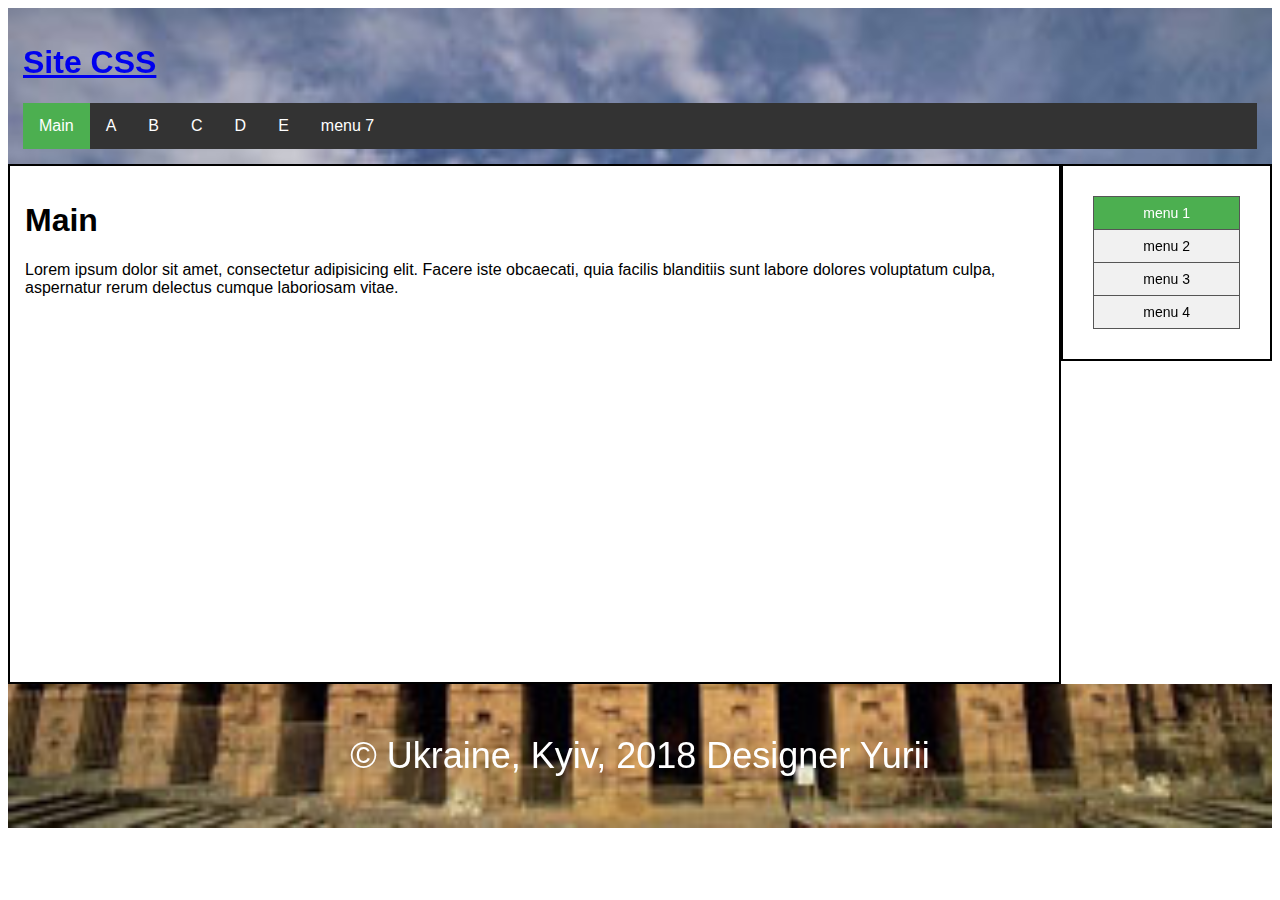
<file: index.html>
<!DOCTYPE html>
<html lang="en">
<head>
	<meta charset="UTF-8">
	<meta name = "description" content="описание о чем веб страничка до 256 символов">
	<meta name = "keywords" content="web,design,html5,sites,coding">
	<meta name="viewport" content="width=device-width, user-scalable=no, initial-scale=1.0, maximum-scale=1.0, minimum-scale=1.0">
	<link rel="stylesheet" href="css/style.css">
	<link rel="stylesheet" href="css/gmenu.css">
	<link rel="stylesheet" href="css/vmenu.css">
	<title>Main</title>
</head>
<body>
<!-- 	(header>h1+nav>ul.g_menu>li*4>a{menu $})+(section.row>(article.col-6.col-m-9*2>h1+p(lipsum25))+article.col-3.col-m-12>aside.aside>nav>ul.v_menu>li*4>a{menu $})+(footer) -->
<header>
			<h1><a href="index.html">Site CSS</a></h1>
			<nav>
				<ul class="g_menu">
					<li><a class="active" href="index.html">Main</a></li>
					<li><a href="a/a.html">A</a></li>
					<li><a href="b/b.html">B</a></li>
					<li><a href="c/c.html">C</a></li>
					<li><a href="d/d.html">D</a></li>
					<li><a href="e/e.html">E</a></li>
					<li><a href="">menu 7</a></li>
				</ul>
			</nav>
		</header>
		<section class="row">
			<article class="col-10 col-m-10">
				<h1>Main</h1>
				<p>Lorem ipsum dolor sit amet, consectetur adipisicing elit. Facere iste obcaecati, quia facilis blanditiis sunt labore dolores voluptatum culpa, aspernatur rerum delectus cumque laboriosam vitae.</p>
				<iframe class="video" src="https://www.youtube.com/embed/56t6aDaHIKU" frameborder="0" allow="autoplay; encrypted-media" allowfullscreen></iframe>
			</article>
			
			<article class="col-2 col-m-2">
				<aside class="aside">
					<nav>
						<ul class="v_menu">
							<li><a class="active" href="">menu 1</a></li>
							<li><a href="">menu 2</a></li>
							<li><a href="">menu 3</a></li>
							<li><a href="">menu 4</a></li>
						</ul>
					</nav>
				</aside>
			</article>
		</section>

		<footer> <p>&copy; Ukraine, Kyiv, 2018 Designer Yurii</p> 
		</footer>		
</body>
</html>
</file>
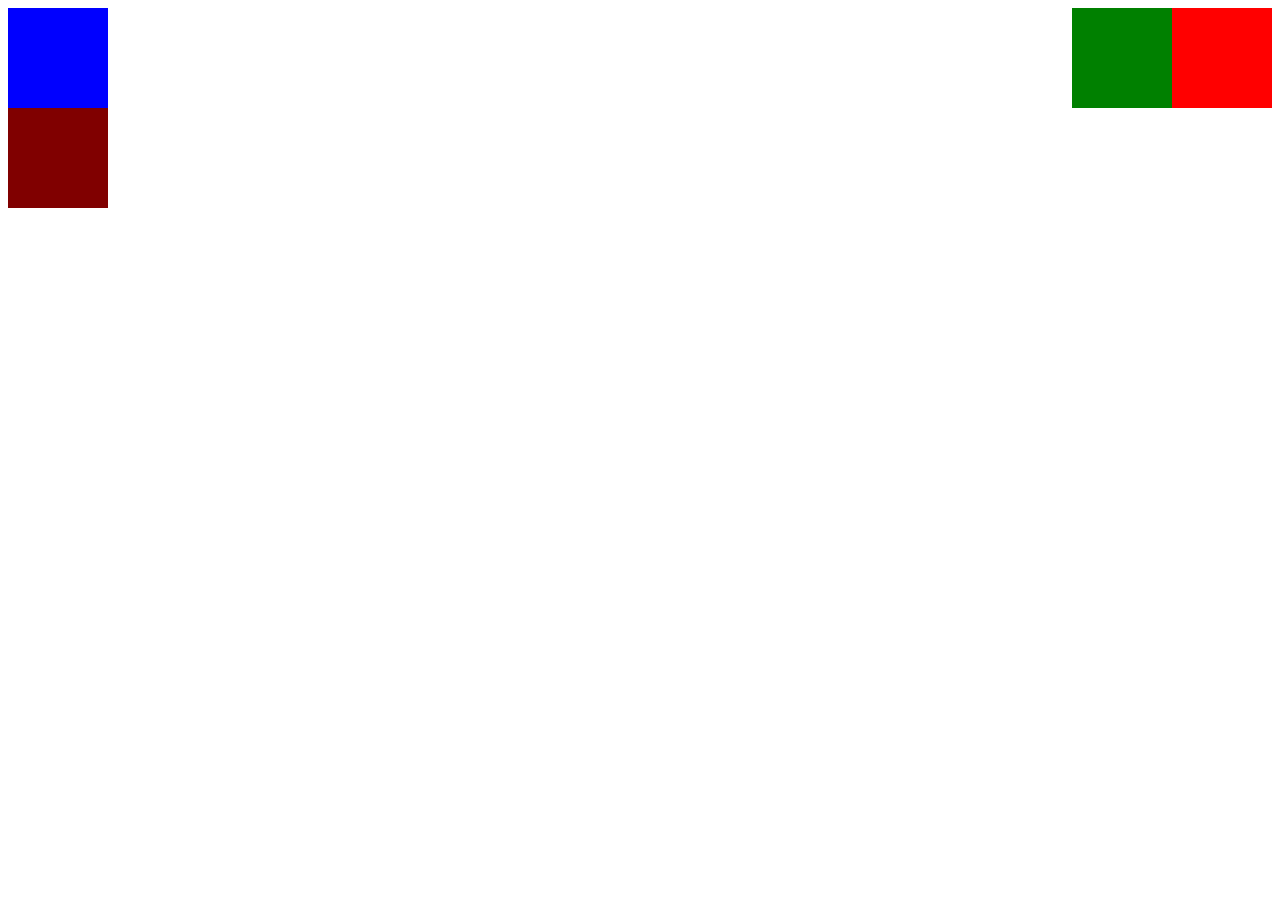
<file: float1.html>
<!DOCTYPE html>
<html lang="en">
<head>
	<meta charset="UTF-8">
	<meta name = "description" content="описание о чем веб страничка до 256 символов">
	<meta name = "keywords" content="web,design,html5,sites,coding">
	<meta name="viewport" content="width=device-width, user-scalable=no, initial-scale=1.0, maximum-scale=1.0, minimum-scale=1.0">
	<title>Document</title>
	<style>
		
		.b1{
			width: 100px;
			height: 100px;
			background-color: red;
			float:right;
		}
		.b2{
			width: 100px;
			height: 100px;
			background-color: green;
			float: right;
		}
		.b3{
			width: 100px;
			height: 100px;
			background-color: blue;
			float: left;
		}
		.b4{
			width: 100px;
			height: 100px;
			background-color: maroon;
			float: left;
		}
		.clear{
			clear:both;
		}

	</style>
</head>
<body>
	<div class="b1"></div>
	<div class="b2"></div>
	<div class="b3"></div>
	<div class="clear"></div>
	<div class="b4"></div>
</body>
</html>
</file>
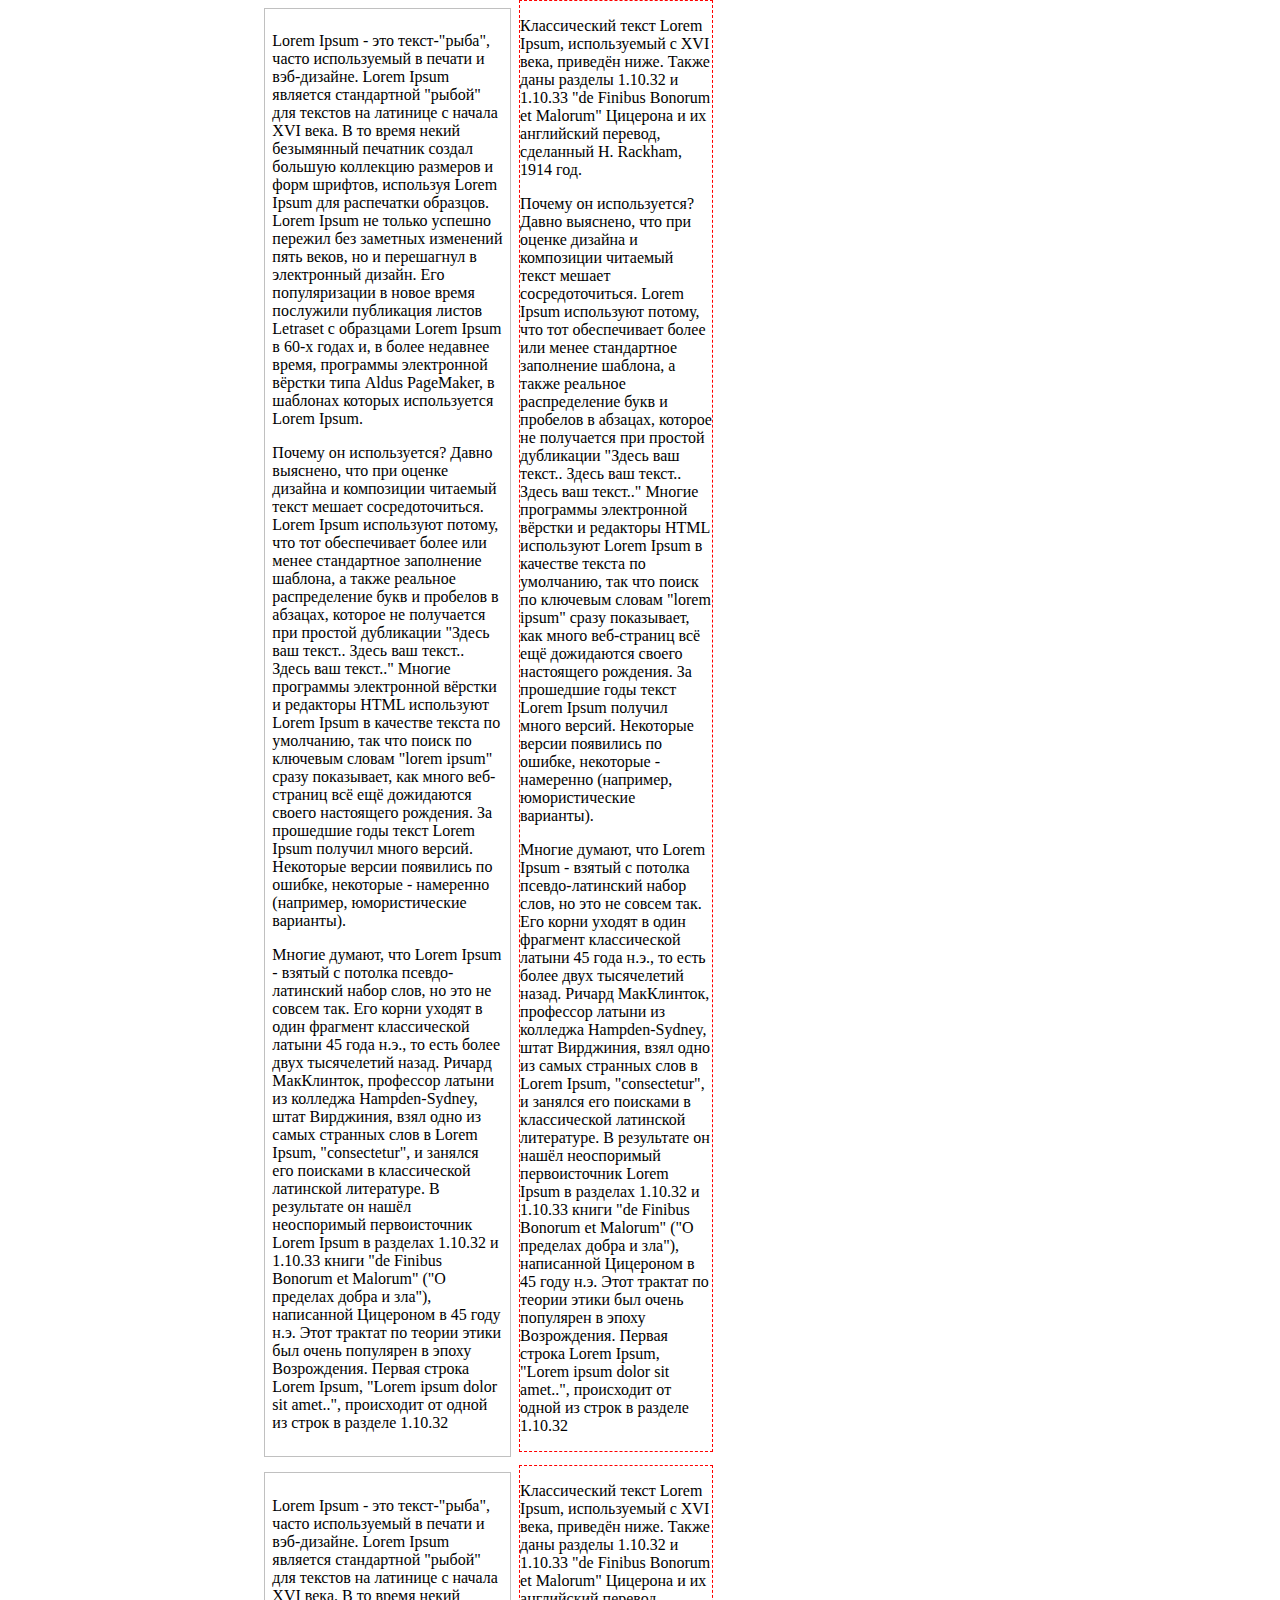
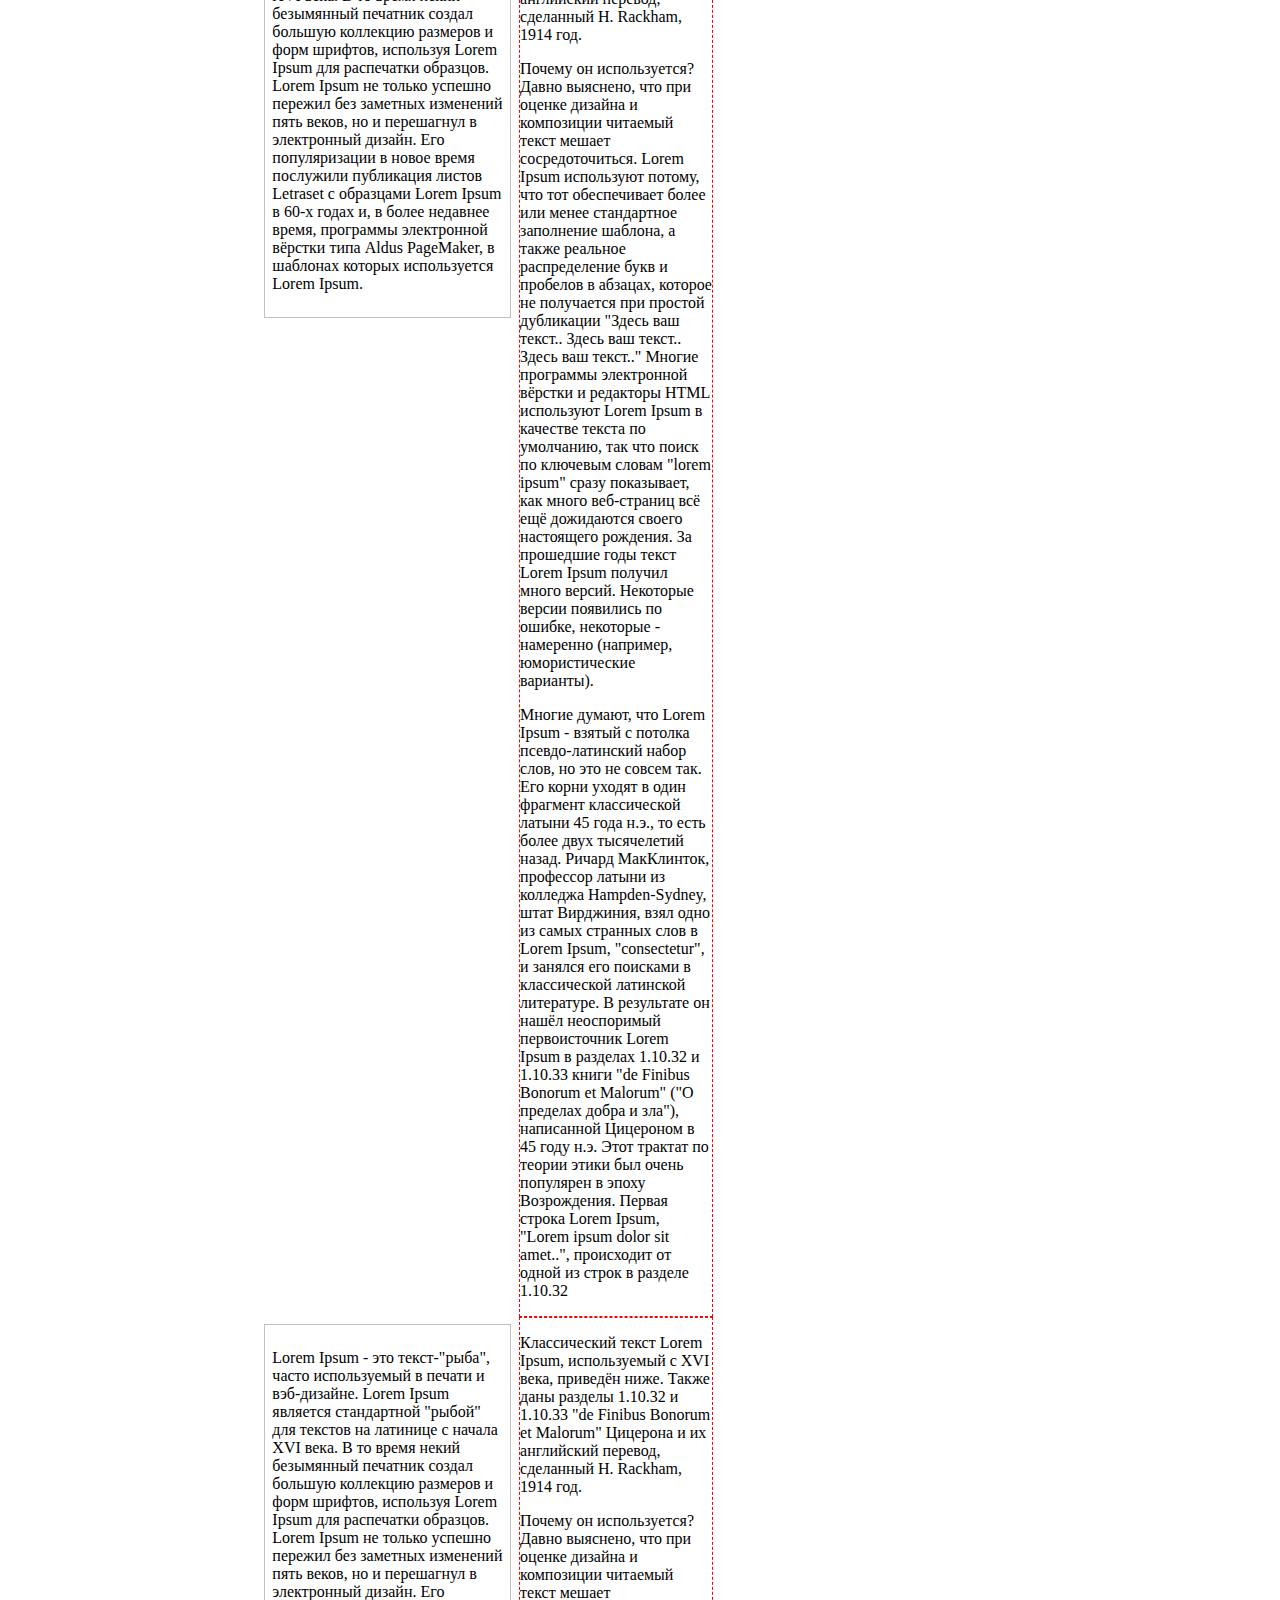
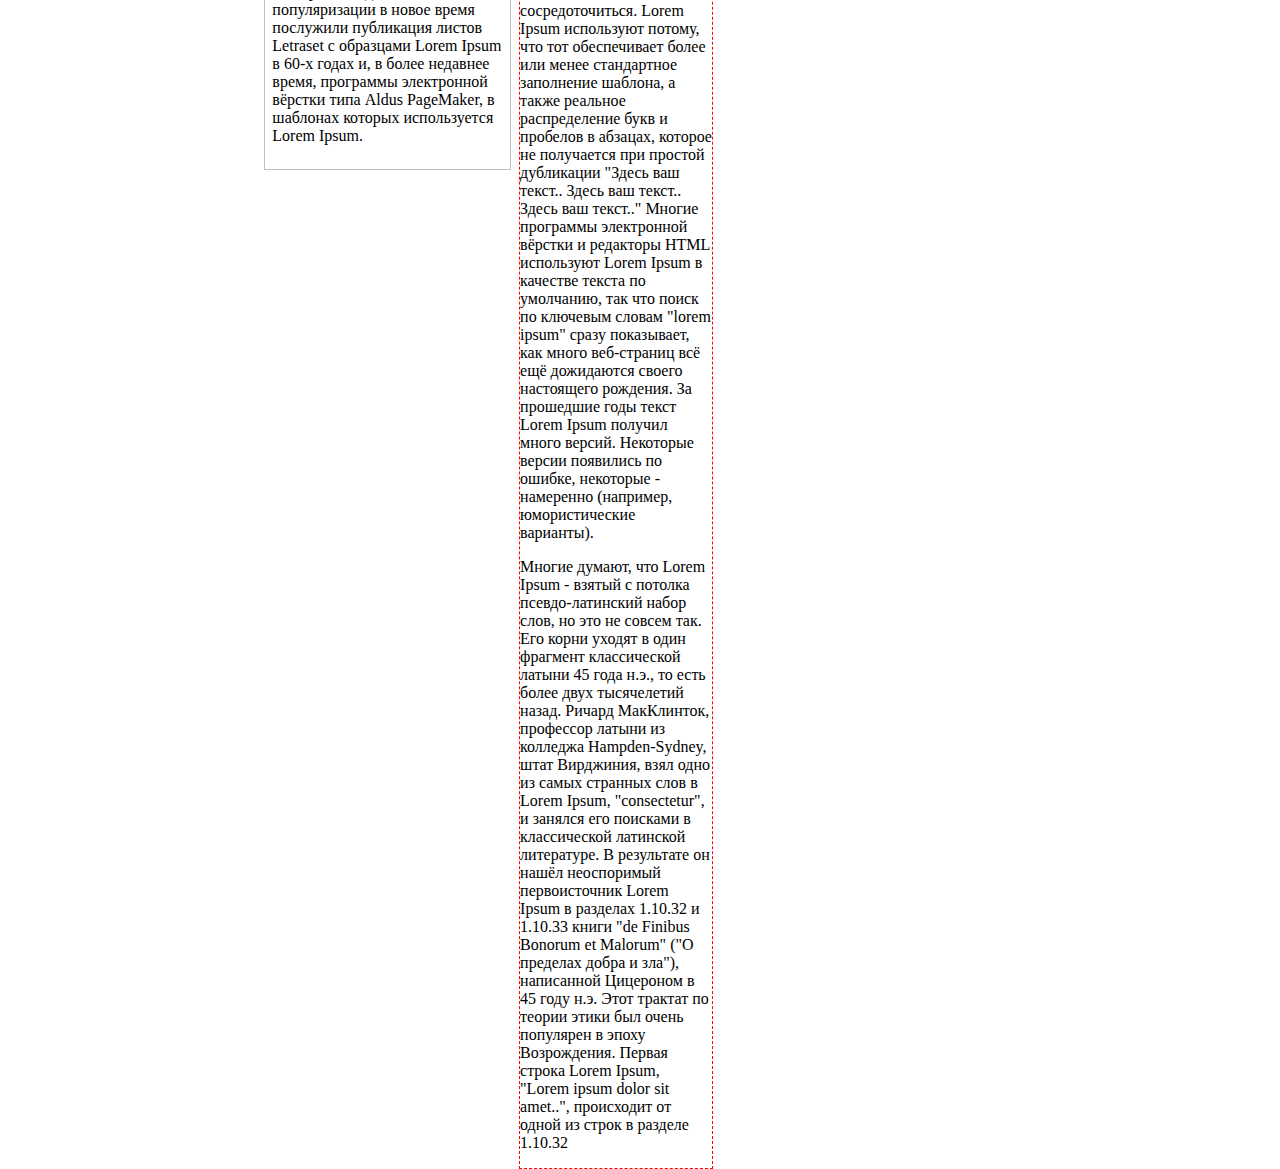
<file: float2.html>
<!DOCTYPE html>
<html lang="en">
<head>
	<meta charset="UTF-8">
	<meta name = "description" content="описание о чем веб страничка до 256 символов">
	<meta name = "keywords" content="web,design,html5,sites,coding">
	<meta name="viewport" content="width=device-width, user-scalable=no, initial-scale=1.0, maximum-scale=1.0, minimum-scale=1.0">
	<title>Document</title>
	<style>
		
	body{
		width: 60%;
		margin: 0 auto;
	}
	.b1{
	width: 30%;
	float: left;
	border: 1px solid silver;
	margin: 1%;
	padding: 1%;
	}
	.b2{
		width: 25%;
		float: left;
		border: 1px dashed red;
	}
	.clear{
		clear: both;
	}
	</style>
</head>
<body>
	<div class="b1"><p>Lorem Ipsum - это текст-"рыба", часто используемый в печати и вэб-дизайне. Lorem Ipsum является стандартной "рыбой" для текстов на латинице с начала XVI века. В то время некий безымянный печатник создал большую коллекцию размеров и форм шрифтов, используя Lorem Ipsum для распечатки образцов. Lorem Ipsum не только успешно пережил без заметных изменений пять веков, но и перешагнул в электронный дизайн. Его популяризации в новое время послужили публикация листов Letraset с образцами Lorem Ipsum в 60-х годах и, в более недавнее время, программы электронной вёрстки типа Aldus PageMaker, в шаблонах которых используется Lorem Ipsum.</p>
	<p>Почему он используется?
	Давно выяснено, что при оценке дизайна и композиции читаемый текст мешает сосредоточиться. Lorem Ipsum используют потому, что тот обеспечивает более или менее стандартное заполнение шаблона, а также реальное распределение букв и пробелов в абзацах, которое не получается при простой дубликации "Здесь ваш текст.. Здесь ваш текст.. Здесь ваш текст.." Многие программы электронной вёрстки и редакторы HTML используют Lorem Ipsum в качестве текста по умолчанию, так что поиск по ключевым словам "lorem ipsum" сразу показывает, как много веб-страниц всё ещё дожидаются своего настоящего рождения. За прошедшие годы текст Lorem Ipsum получил много версий. Некоторые версии появились по ошибке, некоторые - намеренно (например, юмористические варианты).</p>
	<p>Многие думают, что Lorem Ipsum - взятый с потолка псевдо-латинский набор слов, но это не совсем так. Его корни уходят в один фрагмент классической латыни 45 года н.э., то есть более двух тысячелетий назад. Ричард МакКлинток, профессор латыни из колледжа Hampden-Sydney, штат Вирджиния, взял одно из самых странных слов в Lorem Ipsum, "consectetur", и занялся его поисками в классической латинской литературе. В результате он нашёл неоспоримый первоисточник Lorem Ipsum в разделах 1.10.32 и 1.10.33 книги "de Finibus Bonorum et Malorum" ("О пределах добра и зла"), написанной Цицероном в 45 году н.э. Этот трактат по теории этики был очень популярен в эпоху Возрождения. Первая строка Lorem Ipsum, "Lorem ipsum dolor sit amet..", происходит от одной из строк в разделе 1.10.32</p></div>
	<div class="b2"><p>Классический текст Lorem Ipsum, используемый с XVI века, приведён ниже. Также даны разделы 1.10.32 и 1.10.33 "de Finibus Bonorum et Malorum" Цицерона и их английский перевод, сделанный H. Rackham, 1914 год.</p>
	<p>Почему он используется?
	Давно выяснено, что при оценке дизайна и композиции читаемый текст мешает сосредоточиться. Lorem Ipsum используют потому, что тот обеспечивает более или менее стандартное заполнение шаблона, а также реальное распределение букв и пробелов в абзацах, которое не получается при простой дубликации "Здесь ваш текст.. Здесь ваш текст.. Здесь ваш текст.." Многие программы электронной вёрстки и редакторы HTML используют Lorem Ipsum в качестве текста по умолчанию, так что поиск по ключевым словам "lorem ipsum" сразу показывает, как много веб-страниц всё ещё дожидаются своего настоящего рождения. За прошедшие годы текст Lorem Ipsum получил много версий. Некоторые версии появились по ошибке, некоторые - намеренно (например, юмористические варианты).</p>
	<p>Многие думают, что Lorem Ipsum - взятый с потолка псевдо-латинский набор слов, но это не совсем так. Его корни уходят в один фрагмент классической латыни 45 года н.э., то есть более двух тысячелетий назад. Ричард МакКлинток, профессор латыни из колледжа Hampden-Sydney, штат Вирджиния, взял одно из самых странных слов в Lorem Ipsum, "consectetur", и занялся его поисками в классической латинской литературе. В результате он нашёл неоспоримый первоисточник Lorem Ipsum в разделах 1.10.32 и 1.10.33 книги "de Finibus Bonorum et Malorum" ("О пределах добра и зла"), написанной Цицероном в 45 году н.э. Этот трактат по теории этики был очень популярен в эпоху Возрождения. Первая строка Lorem Ipsum, "Lorem ipsum dolor sit amet..", происходит от одной из строк в разделе 1.10.32</p></div>

	<div class="clear"></div>

		<div class="b1"><p>Lorem Ipsum - это текст-"рыба", часто используемый в печати и вэб-дизайне. Lorem Ipsum является стандартной "рыбой" для текстов на латинице с начала XVI века. В то время некий безымянный печатник создал большую коллекцию размеров и форм шрифтов, используя Lorem Ipsum для распечатки образцов. Lorem Ipsum не только успешно пережил без заметных изменений пять веков, но и перешагнул в электронный дизайн. Его популяризации в новое время послужили публикация листов Letraset с образцами Lorem Ipsum в 60-х годах и, в более недавнее время, программы электронной вёрстки типа Aldus PageMaker, в шаблонах которых используется Lorem Ipsum.</p></div>
	<div class="b2"><p>Классический текст Lorem Ipsum, используемый с XVI века, приведён ниже. Также даны разделы 1.10.32 и 1.10.33 "de Finibus Bonorum et Malorum" Цицерона и их английский перевод, сделанный H. Rackham, 1914 год.</p>
	<p>Почему он используется?
	Давно выяснено, что при оценке дизайна и композиции читаемый текст мешает сосредоточиться. Lorem Ipsum используют потому, что тот обеспечивает более или менее стандартное заполнение шаблона, а также реальное распределение букв и пробелов в абзацах, которое не получается при простой дубликации "Здесь ваш текст.. Здесь ваш текст.. Здесь ваш текст.." Многие программы электронной вёрстки и редакторы HTML используют Lorem Ipsum в качестве текста по умолчанию, так что поиск по ключевым словам "lorem ipsum" сразу показывает, как много веб-страниц всё ещё дожидаются своего настоящего рождения. За прошедшие годы текст Lorem Ipsum получил много версий. Некоторые версии появились по ошибке, некоторые - намеренно (например, юмористические варианты).</p>
	<p>Многие думают, что Lorem Ipsum - взятый с потолка псевдо-латинский набор слов, но это не совсем так. Его корни уходят в один фрагмент классической латыни 45 года н.э., то есть более двух тысячелетий назад. Ричард МакКлинток, профессор латыни из колледжа Hampden-Sydney, штат Вирджиния, взял одно из самых странных слов в Lorem Ipsum, "consectetur", и занялся его поисками в классической латинской литературе. В результате он нашёл неоспоримый первоисточник Lorem Ipsum в разделах 1.10.32 и 1.10.33 книги "de Finibus Bonorum et Malorum" ("О пределах добра и зла"), написанной Цицероном в 45 году н.э. Этот трактат по теории этики был очень популярен в эпоху Возрождения. Первая строка Lorem Ipsum, "Lorem ipsum dolor sit amet..", происходит от одной из строк в разделе 1.10.32</p></div>
	<div class="clear"></div>

	<div class="b1"><p>Lorem Ipsum - это текст-"рыба", часто используемый в печати и вэб-дизайне. Lorem Ipsum является стандартной "рыбой" для текстов на латинице с начала XVI века. В то время некий безымянный печатник создал большую коллекцию размеров и форм шрифтов, используя Lorem Ipsum для распечатки образцов. Lorem Ipsum не только успешно пережил без заметных изменений пять веков, но и перешагнул в электронный дизайн. Его популяризации в новое время послужили публикация листов Letraset с образцами Lorem Ipsum в 60-х годах и, в более недавнее время, программы электронной вёрстки типа Aldus PageMaker, в шаблонах которых используется Lorem Ipsum.</p></div>
	<div class="b2"><p>Классический текст Lorem Ipsum, используемый с XVI века, приведён ниже. Также даны разделы 1.10.32 и 1.10.33 "de Finibus Bonorum et Malorum" Цицерона и их английский перевод, сделанный H. Rackham, 1914 год.</p>
	<p>Почему он используется?
	Давно выяснено, что при оценке дизайна и композиции читаемый текст мешает сосредоточиться. Lorem Ipsum используют потому, что тот обеспечивает более или менее стандартное заполнение шаблона, а также реальное распределение букв и пробелов в абзацах, которое не получается при простой дубликации "Здесь ваш текст.. Здесь ваш текст.. Здесь ваш текст.." Многие программы электронной вёрстки и редакторы HTML используют Lorem Ipsum в качестве текста по умолчанию, так что поиск по ключевым словам "lorem ipsum" сразу показывает, как много веб-страниц всё ещё дожидаются своего настоящего рождения. За прошедшие годы текст Lorem Ipsum получил много версий. Некоторые версии появились по ошибке, некоторые - намеренно (например, юмористические варианты).</p>
	<p>Многие думают, что Lorem Ipsum - взятый с потолка псевдо-латинский набор слов, но это не совсем так. Его корни уходят в один фрагмент классической латыни 45 года н.э., то есть более двух тысячелетий назад. Ричард МакКлинток, профессор латыни из колледжа Hampden-Sydney, штат Вирджиния, взял одно из самых странных слов в Lorem Ipsum, "consectetur", и занялся его поисками в классической латинской литературе. В результате он нашёл неоспоримый первоисточник Lorem Ipsum в разделах 1.10.32 и 1.10.33 книги "de Finibus Bonorum et Malorum" ("О пределах добра и зла"), написанной Цицероном в 45 году н.э. Этот трактат по теории этики был очень популярен в эпоху Возрождения. Первая строка Lorem Ipsum, "Lorem ipsum dolor sit amet..", происходит от одной из строк в разделе 1.10.32</p></div>
</body>
</html>
</file>
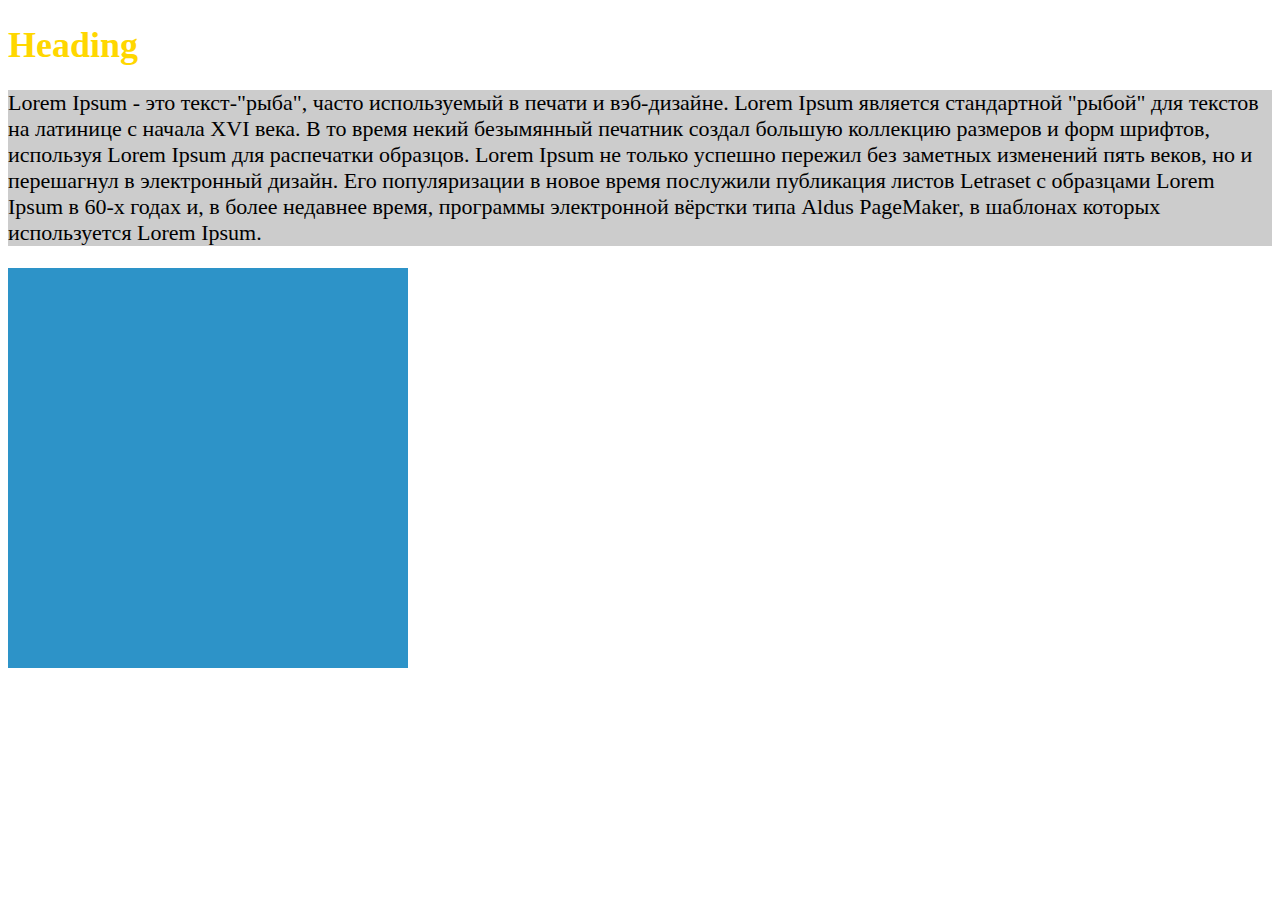
<file: media1.html>
<!DOCTYPE html>
<html lang="en">
<head>
	<meta charset="UTF-8">
	<meta name = "description" content="описание о чем веб страничка до 256 символов">
	<meta name = "keywords" content="web,design,html5,sites,coding">
	<meta name="viewport" content="width=device-width, user-scalable=no, initial-scale=1.0, maximum-scale=1.0, minimum-scale=1.0">
	<title>Document</title>
	<style>
		
	@media screen and (max-width: 320px){   /*максимальная ширина экрана гаджета - до 320*/
	
		h1{
			font-size: 18px;
			color: red;
		}
		p{
			font-size: 12px;
			background-color: #E3E3E3;
		}
		div{
			width: 100px;
			height: 100px;
			background-color: #4AABDD;
		}
	}
	@media screen and (min-width: 321px) and (max-width: 768px) {  /*ширина от 321 до 768*/
	
			h1{
			font-size: 26px;
			color: blue;
		}
		p{
			font-size: 16px;
			background-color: #ccc;
		}
		div{
			width: 200px;
			height: 200px;
			background-color: #2D93C8;
		}
		
	}
	@media screen and (min-width: 769px) and (max-width: 960px)  {
			h1{
			font-size: 32px;
			color: aqua;
		}
		p{
			font-size: 18px;
			background-color: #ccc;
		}
		div{
			width: 300px;
			height: 300px;
			background-color: #2D93C8;
		}
		
		
	}
	@media screen and (min-width: 961px) { /*ширина более 960*/
			h1{
			font-size: 36px;
			color: gold;
		}
		p{
			font-size: 22px;
			background-color: #ccc;
		}
		div{
			width: 400px;
			height: 400px;
			background-color: #2D93C8;
		}
		
	}	

	</style>
</head>
<body>
	<h1>Heading</h1>
	<p>Lorem Ipsum - это текст-"рыба", часто используемый в печати и вэб-дизайне. Lorem Ipsum является стандартной "рыбой" для текстов на латинице с начала XVI века. В то время некий безымянный печатник создал большую коллекцию размеров и форм шрифтов, используя Lorem Ipsum для распечатки образцов. Lorem Ipsum не только успешно пережил без заметных изменений пять веков, но и перешагнул в электронный дизайн. Его популяризации в новое время послужили публикация листов Letraset с образцами Lorem Ipsum в 60-х годах и, в более недавнее время, программы электронной вёрстки типа Aldus PageMaker, в шаблонах которых используется Lorem Ipsum.</p>
	<div></div>
</body>
</html>
</file>
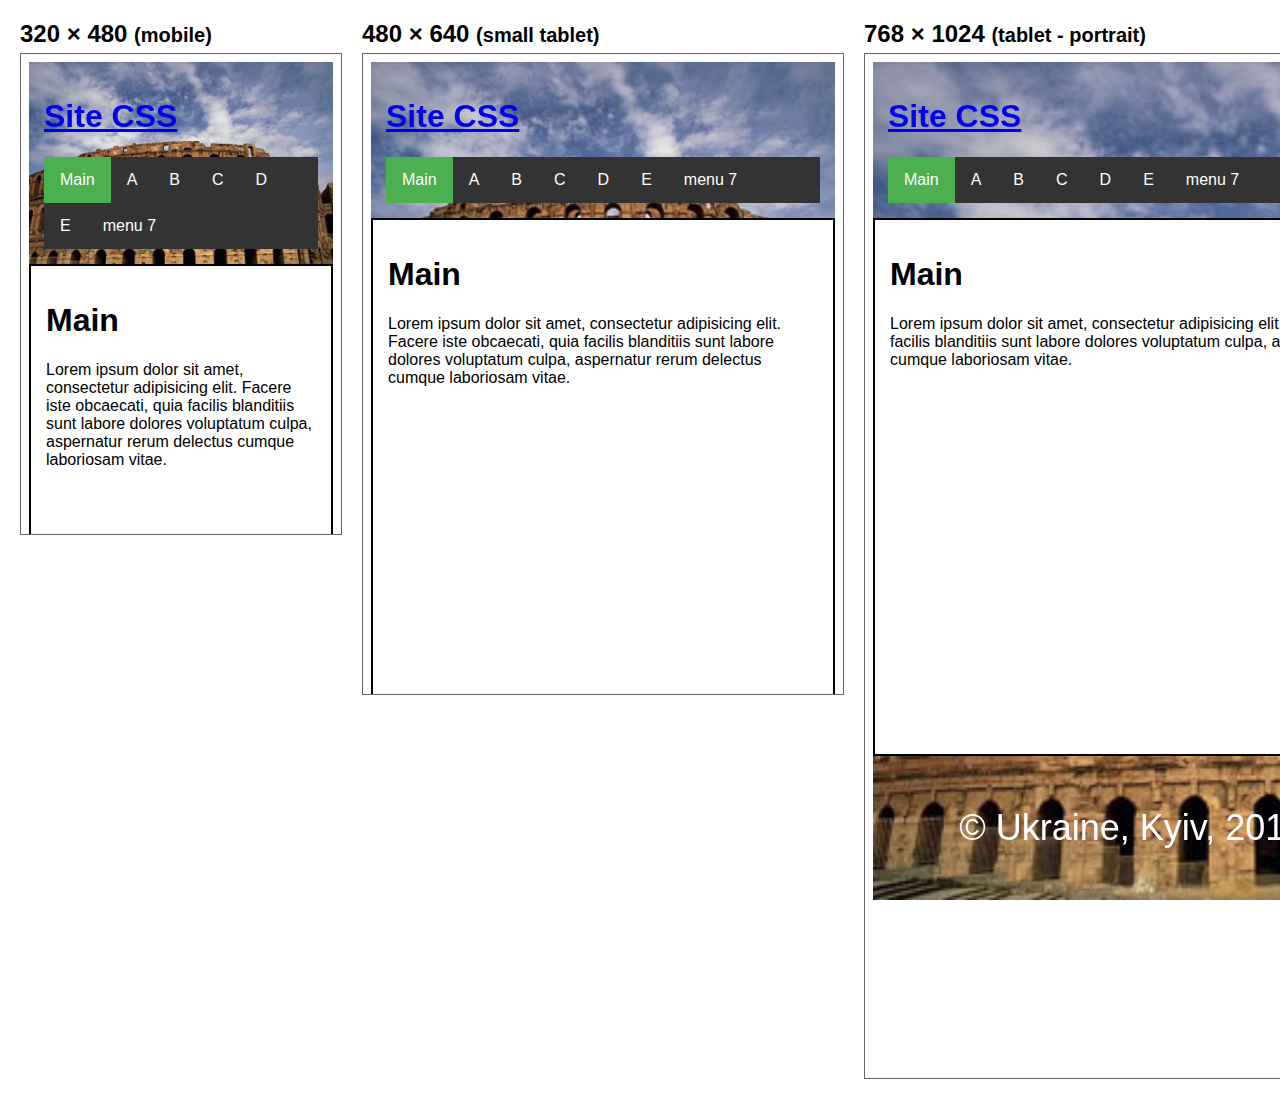
<file: test_responsive_site.html>
<!DOCTYPE html> <!-- ЧТОБЫ ПОСМОТРЕТЬ РАЗМЕР ГАДЖЕТОВ -->
<html>
<head>
	<meta charset="utf-8">
	<title>Responsive Design Testing</title>
	<style>
		body { margin: 20px; font-family: sans-serif; overflow-x: scroll; }
		.wrapper { width: 6000px; }
		.frame { float: left; }
		h2 { margin: 0 0 5px 0; }
		iframe { margin: 0 20px 20px 0; border: 1px solid #666; }
	</style>	
</head>
<body>
	<div class="wrapper">
		<div class="frame">
			<h2>320 &times; 480 <small>(mobile)</small></h2>
			<iframe src="index.html" sandbox="allow-same-origin allow-forms allow-scripts" seamless width="320" height="480"></iframe>
		</div>
		<div class="frame">
			<h2>480 &times; 640 <small>(small tablet)</small></h2>                   
			<iframe src="index.html" sandbox="allow-same-origin allow-forms allow-scripts" seamless width="480" height="640"></iframe>
		</div>                                                                                                                        
		<div class="frame">
			<h2>768 &times; 1024 <small>(tablet - portrait)</small></h2>                   
			<iframe src="index.html" sandbox="allow-same-origin allow-forms allow-scripts" seamless width="768" height="1024"></iframe>
		</div>
		<div class="frame">
			<h2>1024 &times; 768 <small>(tablet - landscape)</small></h2>
			<iframe src="index.html" sandbox="allow-same-origin allow-forms allow-scripts" seamless width="1024" height="768"></iframe>
		</div>
		<div class="frame">
			<h2>1200 &times; 800 <small>(desktop)</small></h2>
			<iframe src="index.html" sandbox="allow-same-origin allow-forms allow-scripts" seamless width="1200" height="800"></iframe>
		</div>
		<div class="frame">
			<h2>1600 &times; 800 <small>(desktop)</small></h2>
			<iframe src="index.html" sandbox="allow-same-origin allow-forms allow-scripts" seamless width="1600" height="800"></iframe>
		</div>
	</div>
</body>
</html>
</file>
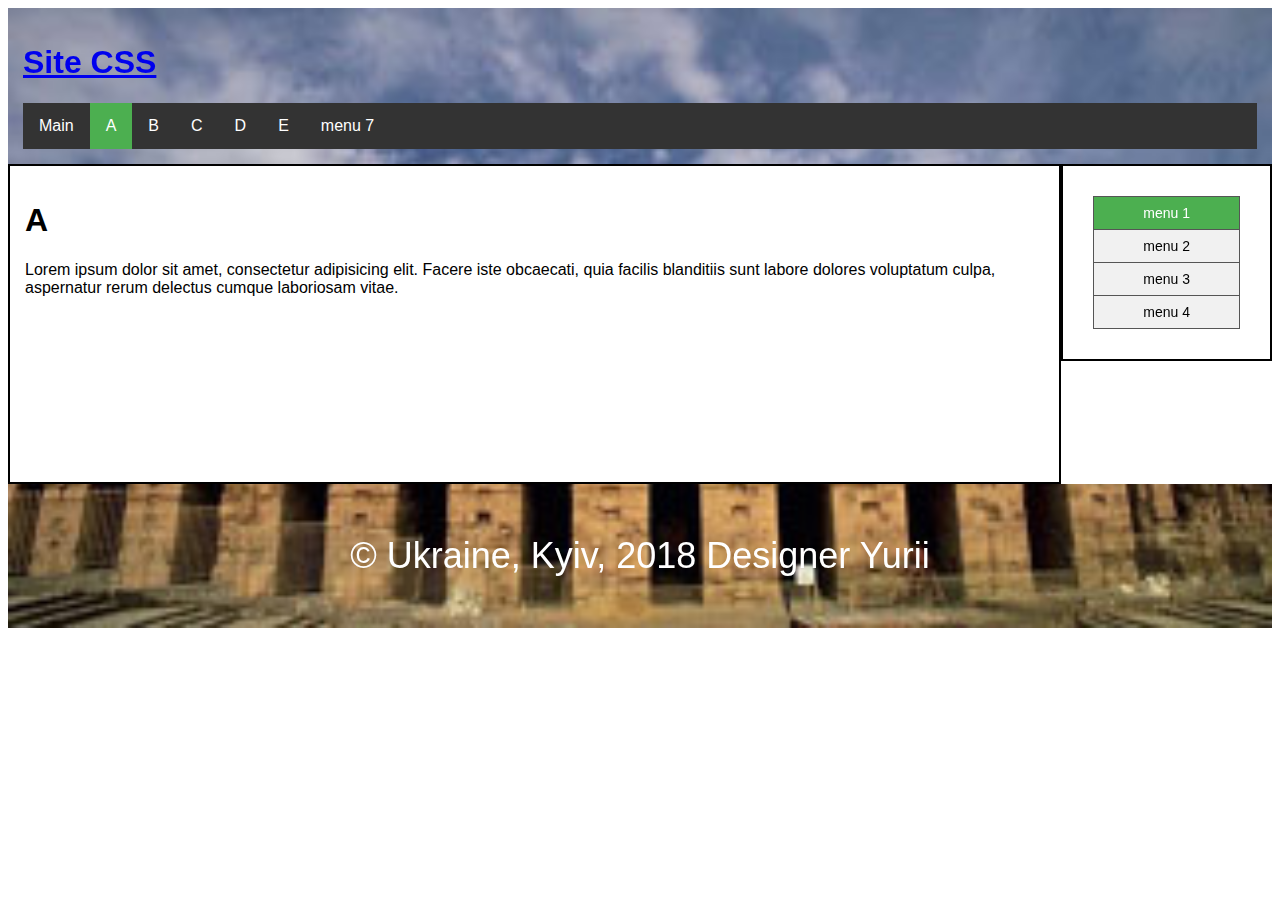
<file: a/a.html>
<!DOCTYPE html>
<html lang="en">
<head>
	<meta charset="UTF-8">
	<meta name = "description" content="описание о чем веб страничка до 256 символов">
	<meta name = "keywords" content="web,design,html5,sites,coding">
	<meta name="viewport" content="width=device-width, user-scalable=no, initial-scale=1.0, maximum-scale=1.0, minimum-scale=1.0">
	<link rel="stylesheet" href="../css/style.css">
	<link rel="stylesheet" href="../css/gmenu.css">
	<link rel="stylesheet" href="../css/vmenu.css">
	<title>A</title>
</head>
<body>
<!-- 	(header>h1+nav>ul.g_menu>li*4>a{menu $})+(section.row>(article.col-6.col-m-9*2>h1+p(lipsum25))+article.col-3.col-m-12>aside.aside>nav>ul.v_menu>li*4>a{menu $})+(footer) -->
<header>
			<h1><a href="../index.html">Site CSS</a></h1>
			<nav>
				<ul class="g_menu">
					<li><a href="../index.html">Main</a></li>
					<li><a class="active" href="a.html">A</a></li>
					<li><a href="../b/b.html">B</a></li>
					<li><a href="../c/c.html">C</a></li>
					<li><a href="../d/d.html">D</a></li>
					<li><a href="../e/e.html">E</a></li>
					<li><a href="">menu 7</a></li>
				</ul>
			</nav>
		</header>
		<section class="row">
			<article class="col-10 col-m-10">
				<h1>A</h1>
				<p>Lorem ipsum dolor sit amet, consectetur adipisicing elit. Facere iste obcaecati, quia facilis blanditiis sunt labore dolores voluptatum culpa, aspernatur rerum delectus cumque laboriosam vitae.</p>
				<iframe src="https://www.google.com/maps/embed?pb=!1m18!1m12!1m3!1d2539.8186252616224!2d30.476567015782063!3d50.463102079477046!2m3!1f0!2f0!3f0!3m2!1i1024!2i768!4f13.1!3m3!1m2!1s0x40d4ce78f0dc9db1%3A0xc63217291a3ab40e!2z0YPQuy4g0JHQtdC70L7RgNGD0YHRgdC60LDRjywgMjIsINCa0LjQtdCyLCAwMjAwMA!5e0!3m2!1sru!2sua!4v1534239001459"  frameborder="0" style="border:0" allowfullscreen></iframe>
			</article>
			
			<article class="col-2 col-m-2">
				<aside class="aside">
					<nav>
						<ul class="v_menu">
							<li><a class="active" href="">menu 1</a></li>
							<li><a href="">menu 2</a></li>
							<li><a href="">menu 3</a></li>
							<li><a href="">menu 4</a></li>
						</ul>
					</nav>
				</aside>
			</article>
		</section>
		<footer> <p>&copy; Ukraine, Kyiv, 2018 Designer Yurii</p> 
		</footer>		
</body>
</html>
</file>
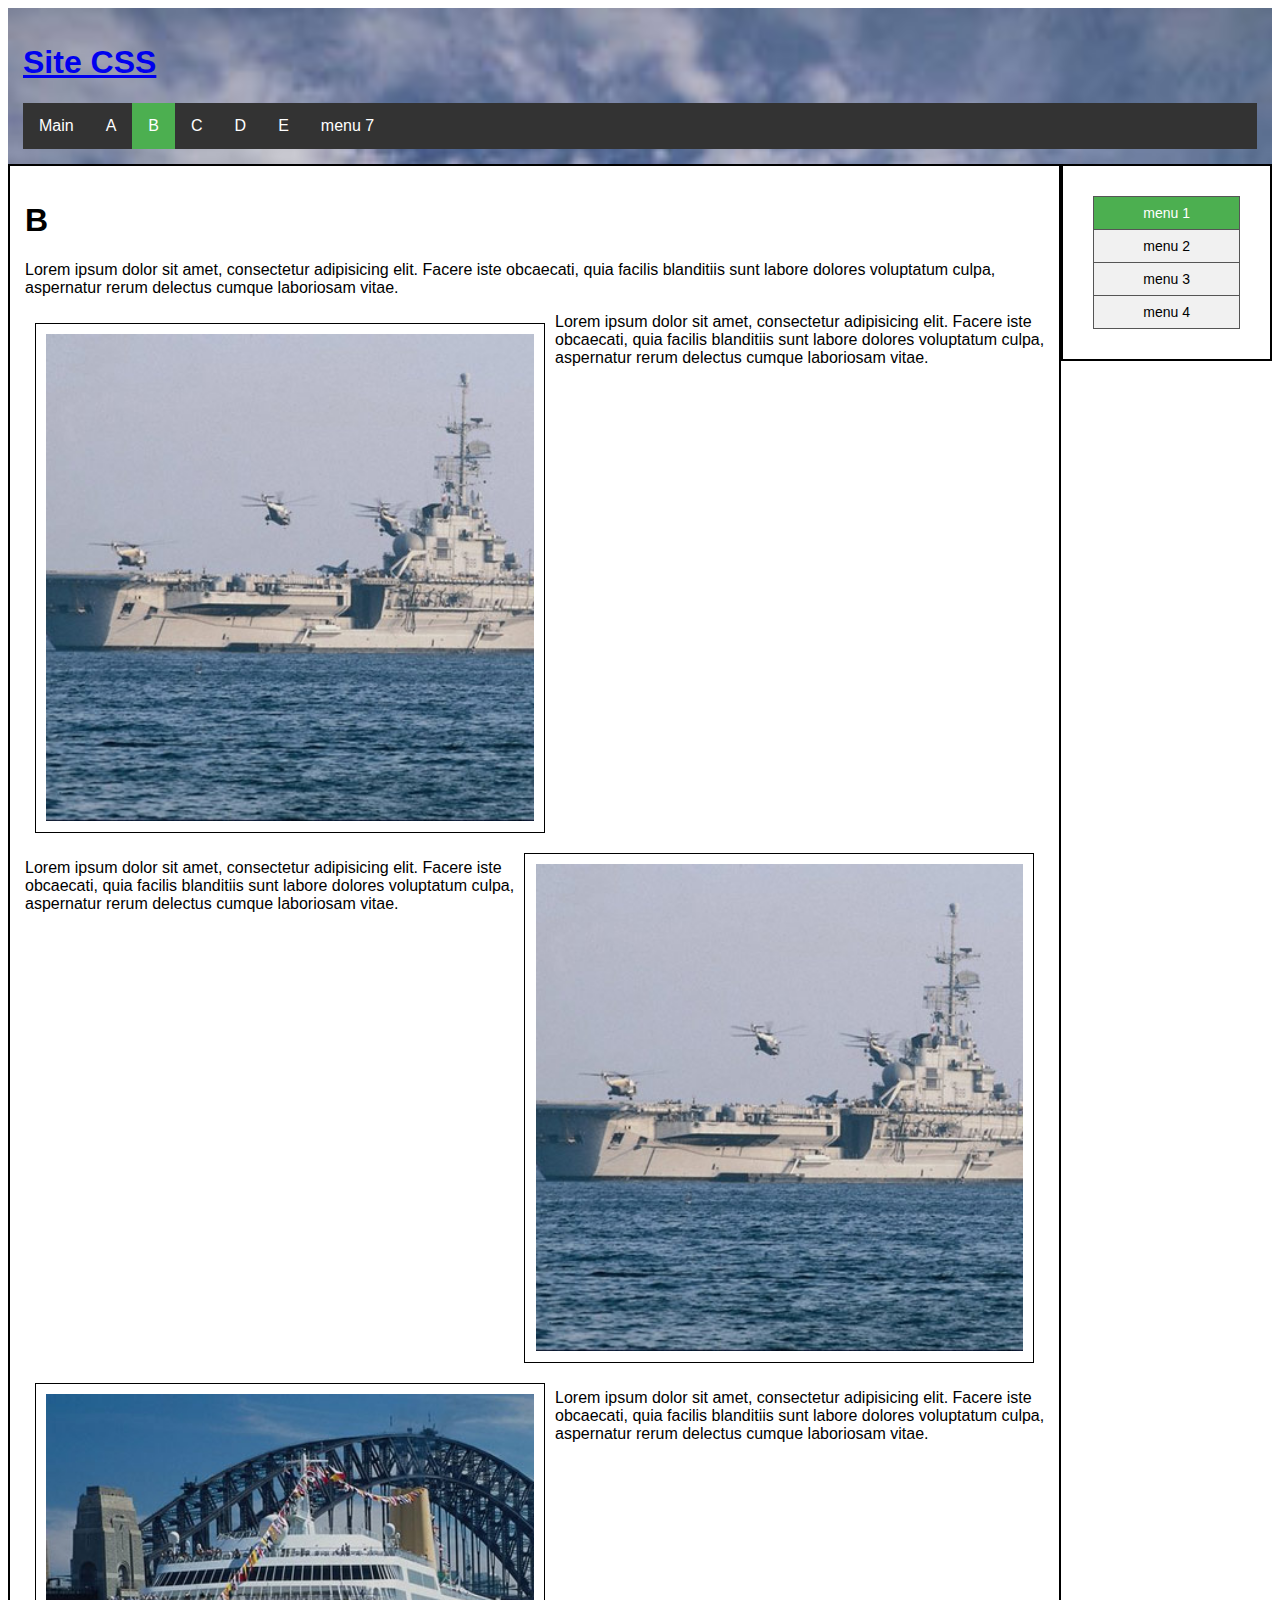
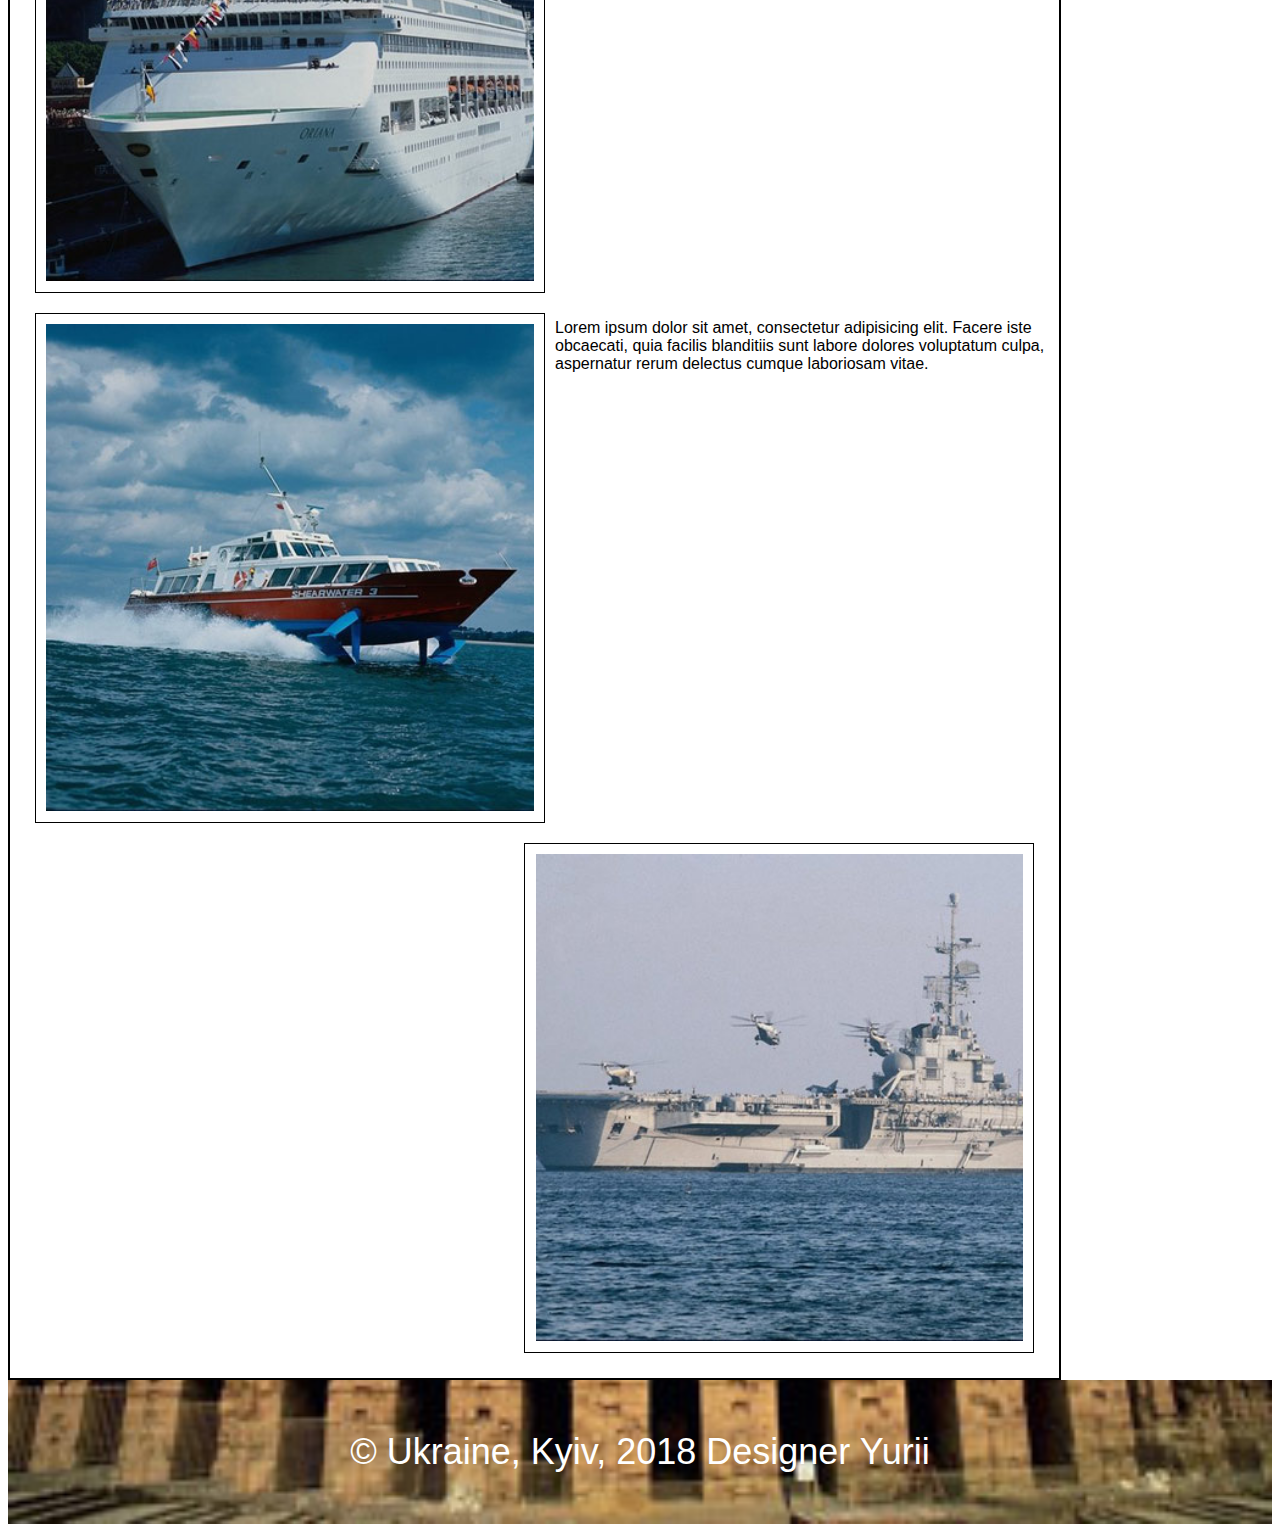
<file: b/b.html>
<!DOCTYPE html>
<html lang="en">
<head>
	<meta charset="UTF-8">
	<meta name = "description" content="описание о чем веб страничка до 256 символов">
	<meta name = "keywords" content="web,design,html5,sites,coding">
	<meta name="viewport" content="width=device-width, user-scalable=no, initial-scale=1.0, maximum-scale=1.0, minimum-scale=1.0">
	<link rel="stylesheet" href="../css/style.css">
	<link rel="stylesheet" href="../css/gmenu.css">
	<link rel="stylesheet" href="../css/vmenu.css">
	<title>B</title>
</head>
<body>
<!-- 	(header>h1+nav>ul.g_menu>li*4>a{menu $})+(section.row>(article.col-6.col-m-9*2>h1+p(lipsum25))+article.col-3.col-m-12>aside.aside>nav>ul.v_menu>li*4>a{menu $})+(footer) -->
<header>
			<h1><a href="../index.html">Site CSS</a></h1>
			<nav>
				<ul class="g_menu">
					<li><a href="../index.html">Main</a></li>
					<li><a href="../a/a.html">A</a></li>
					<li><a class="active" href="b.html">B</a></li>
					<li><a href="../c/c.html">C</a></li>
					<li><a href="../d/d.html">D</a></li>
					<li><a href="../e/e.html">E</a></li>
					<li><a href="">menu 7</a></li>
				</ul>
			</nav>
		</header>
		<section class="row">
			<article class="col-10 col-m-10">
				<h1>B</h1>
				<p>Lorem ipsum dolor sit amet, consectetur adipisicing elit. Facere iste obcaecati, quia facilis blanditiis sunt labore dolores voluptatum culpa, aspernatur rerum delectus cumque laboriosam vitae.</p>	<div class="clear"></div>
				<img class="photo1" src="../image/1b.jpg" alt="">
				<!-- <img class="photo2" src="../image/1b.jpg" alt=""> -->
				
				<p>Lorem ipsum dolor sit amet, consectetur adipisicing elit. Facere iste obcaecati, quia facilis blanditiis sunt labore dolores voluptatum culpa, aspernatur rerum delectus cumque laboriosam vitae.</p>
					<div class="clear"></div>
				<!-- <img class="photo1" src="../image/2b.jpg" alt=""> -->
				<img class="photo2" src="../image/1b.jpg" alt="">
			
				<p>Lorem ipsum dolor sit amet, consectetur adipisicing elit. Facere iste obcaecati, quia facilis blanditiis sunt labore dolores voluptatum culpa, aspernatur rerum delectus cumque laboriosam vitae.</p>	<div class="clear"></div>
				<img class="photo1" src="../image/3b.jpg" alt="">
				<!-- <img class="photo2" src="../image/1b.jpg" alt=""> -->
   
				<p>Lorem ipsum dolor sit amet, consectetur adipisicing elit. Facere iste obcaecati, quia facilis blanditiis sunt labore dolores voluptatum culpa, aspernatur rerum delectus cumque laboriosam vitae.</p>	<div class="clear"></div>
				<img class="photo1" src="../image/4b.jpg" alt="">
				<img class="photo2" src="../image/1b.jpg" alt="">
	
				<p>Lorem ipsum dolor sit amet, consectetur adipisicing elit. Facere iste obcaecati, quia facilis blanditiis sunt labore dolores voluptatum culpa, aspernatur rerum delectus cumque laboriosam vitae.</p>
			</article>
			
			<article class="col-2 col-m-2">
				<aside class="aside">
					<nav>
						<ul class="v_menu">
							<li><a class="active" href="">menu 1</a></li>
							<li><a href="">menu 2</a></li>
							<li><a href="">menu 3</a></li>
							<li><a href="">menu 4</a></li>
						</ul>
					</nav>
				</aside>
			</article>
		</section>
		<footer> <p>&copy; Ukraine, Kyiv, 2018 Designer Yurii</p> 
		</footer>		
</body>
</html>
</file>
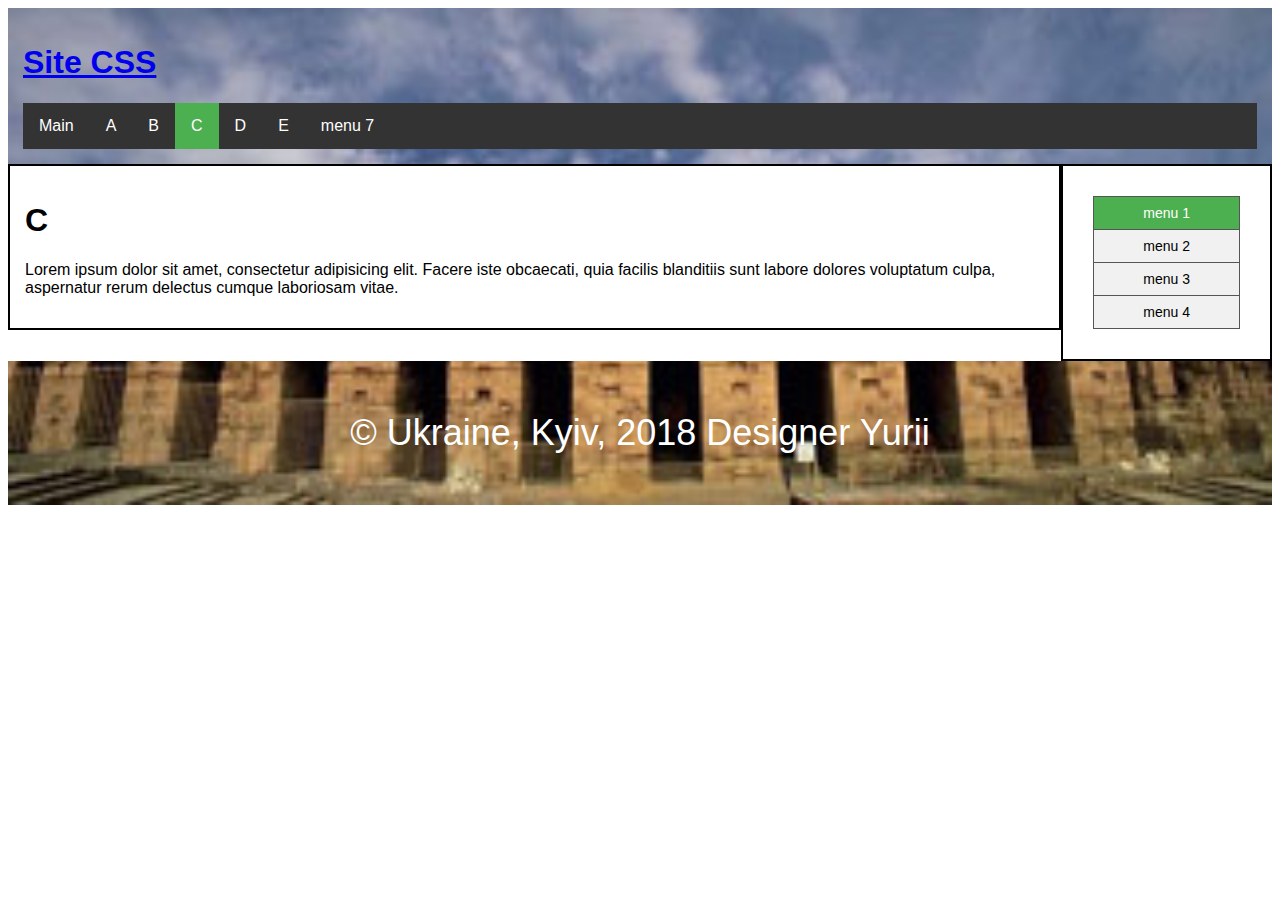
<file: c/c.html>
<!DOCTYPE html>
<html lang="en">
<head>
	<meta charset="UTF-8">
	<meta name = "description" content="описание о чем веб страничка до 256 символов">
	<meta name = "keywords" content="web,design,html5,sites,coding">
	<meta name="viewport" content="width=device-width, user-scalable=no, initial-scale=1.0, maximum-scale=1.0, minimum-scale=1.0">
	<link rel="stylesheet" href="../css/style.css">
	<link rel="stylesheet" href="../css/gmenu.css">
	<link rel="stylesheet" href="../css/vmenu.css">
	<title>C</title>
</head>
<body>
<!-- 	(header>h1+nav>ul.g_menu>li*4>a{menu $})+(section.row>(article.col-6.col-m-9*2>h1+p(lipsum25))+article.col-3.col-m-12>aside.aside>nav>ul.v_menu>li*4>a{menu $})+(footer) -->
<header>
			<h1><a href="../index.html">Site CSS</a></h1>
			<nav>
				<ul class="g_menu">
					<li><a href="../index.html">Main</a></li>
					<li><a href="../b/a.html">A</a></li>
					<li><a href="../b/b.html">B</a></li>
					<li><a class="active" href="c.html">C</a></li>
					<li><a href="../d/d.html">D</a></li>
					<li><a href="../e/e.html">E</a></li>
					<li><a href="">menu 7</a></li>
				</ul>
			</nav>
		</header>
		<section class="row">
			<article class="col-10 col-m-10">
				<h1>C</h1>
				<p>Lorem ipsum dolor sit amet, consectetur adipisicing elit. Facere iste obcaecati, quia facilis blanditiis sunt labore dolores voluptatum culpa, aspernatur rerum delectus cumque laboriosam vitae.</p>
			</article>
			
			<article class="col-2 col-m-2">
				<aside class="aside">
					<nav>
						<ul class="v_menu">
							<li><a class="active" href="">menu 1</a></li>
							<li><a href="">menu 2</a></li>
							<li><a href="">menu 3</a></li>
							<li><a href="">menu 4</a></li>
						</ul>
					</nav>
				</aside>
			</article>
		</section>
		<footer> <p>&copy; Ukraine, Kyiv, 2018 Designer Yurii</p> 
		</footer>		
</body>
</html>
</file>
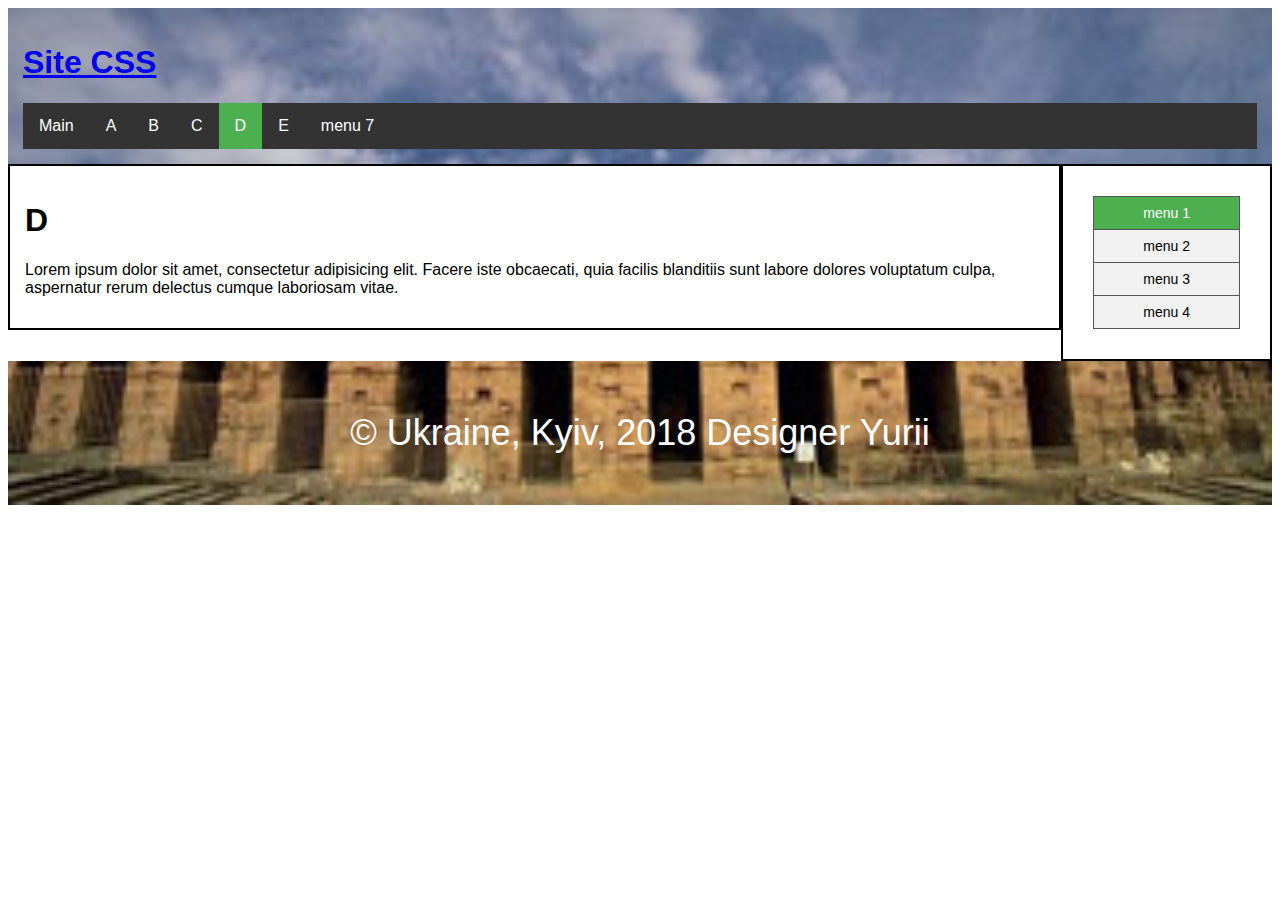
<file: d/d.html>
<!DOCTYPE html>
<html lang="en">
<head>
	<meta charset="UTF-8">
	<meta name = "description" content="описание о чем веб страничка до 256 символов">
	<meta name = "keywords" content="web,design,html5,sites,coding">
	<meta name="viewport" content="width=device-width, user-scalable=no, initial-scale=1.0, maximum-scale=1.0, minimum-scale=1.0">
	<link rel="stylesheet" href="../css/style.css">
	<link rel="stylesheet" href="../css/gmenu.css">
	<link rel="stylesheet" href="../css/vmenu.css">
	<title>D</title>
</head>
<body>
<!-- 	(header>h1+nav>ul.g_menu>li*4>a{menu $})+(section.row>(article.col-6.col-m-9*2>h1+p(lipsum25))+article.col-3.col-m-12>aside.aside>nav>ul.v_menu>li*4>a{menu $})+(footer) -->
<header>
			<h1><a href="../index.html">Site CSS</a></h1>
			<nav>
				<ul class="g_menu">
					<li><a href="../index.html">Main</a></li>
					<li><a href="../a/a.html">A</a></li>
					<li><a href="../b/b.html">B</a></li>
					<li><a href="../c/c.html">C</a></li>
					<li><a class="active" href="d.html">D</a></li>
					<li><a href="../e/e.html">E</a></li>
					<li><a href="">menu 7</a></li>
				</ul>
			</nav>
		</header>
		<section class="row">
			<article class="col-10 col-m-10">
				<h1>D</h1>
				<p>Lorem ipsum dolor sit amet, consectetur adipisicing elit. Facere iste obcaecati, quia facilis blanditiis sunt labore dolores voluptatum culpa, aspernatur rerum delectus cumque laboriosam vitae.</p>
			</article>
			
			<article class="col-2 col-m-2">
				<aside class="aside">
					<nav>
						<ul class="v_menu">
							<li><a class="active" href="">menu 1</a></li>
							<li><a href="">menu 2</a></li>
							<li><a href="">menu 3</a></li>
							<li><a href="">menu 4</a></li>
						</ul>
					</nav>
				</aside>
			</article>
		</section>
		<footer> <p>&copy; Ukraine, Kyiv, 2018 Designer Yurii</p> 
		</footer>		
</body>
</html>
</file>
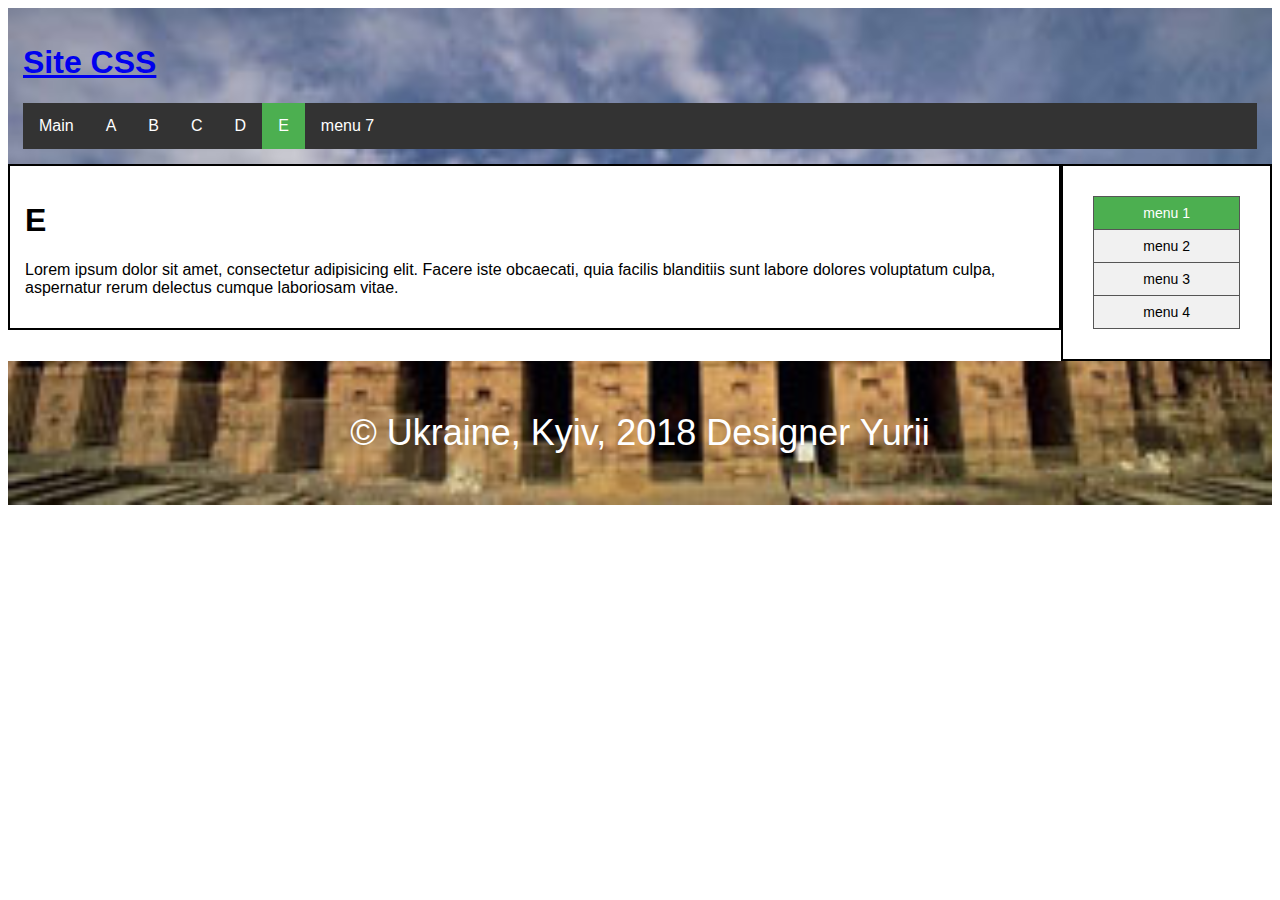
<file: e/e.html>
<!DOCTYPE html>
<html lang="en">
<head>
	<meta charset="UTF-8">
	<meta name = "description" content="описание о чем веб страничка до 256 символов">
	<meta name = "keywords" content="web,design,html5,sites,coding">
	<meta name="viewport" content="width=device-width, user-scalable=no, initial-scale=1.0, maximum-scale=1.0, minimum-scale=1.0">
	<link rel="stylesheet" href="../css/style.css">
	<link rel="stylesheet" href="../css/gmenu.css">
	<link rel="stylesheet" href="../css/vmenu.css">
	<title>E</title>
</head>
<body>
<!-- 	(header>h1+nav>ul.g_menu>li*4>a{menu $})+(section.row>(article.col-6.col-m-9*2>h1+p(lipsum25))+article.col-3.col-m-12>aside.aside>nav>ul.v_menu>li*4>a{menu $})+(footer) -->
<header>
			<h1><a href="../index.html">Site CSS</a></h1>
			<nav>
				<ul class="g_menu">
					<li><a href="../index.html">Main</a></li>
					<li><a href="../a/a.html">A</a></li>
					<li><a href="../b/b.html">B</a></li>
					<li><a href="../c/c.html">C</a></li>
					<li><a href="../d/d.html">D</a></li>
					<li><a class="active" href="e.html">E</a></li>
					<li><a href="">menu 7</a></li>
				</ul>
			</nav>
		</header>
		<section class="row">
			<article class="col-10 col-m-10">
				<h1>E</h1>
				<p>Lorem ipsum dolor sit amet, consectetur adipisicing elit. Facere iste obcaecati, quia facilis blanditiis sunt labore dolores voluptatum culpa, aspernatur rerum delectus cumque laboriosam vitae.</p>
			</article>
			
			<article class="col-2 col-m-2">
				<aside class="aside">
					<nav>
						<ul class="v_menu">
							<li><a class="active" href="">menu 1</a></li>
							<li><a href="">menu 2</a></li>
							<li><a href="">menu 3</a></li>
							<li><a href="">menu 4</a></li>
						</ul>
					</nav>
				</aside>
			</article>
		</section>
		<footer> <p>&copy; Ukraine, Kyiv, 2018 Designer Yurii</p> 
		</footer>		
</body>
</html>
</file>
<file: css/style.css>
* {
    box-sizing: border-box;
}
.row::after {
    content: "";
    clear: both;
    display: block;
}
[class*="col-"] {
    float: left;
    border: 2px solid #000;
    padding: 15px;
}
html {
    font-family: "Lucida Sans", sans-serif;
}
header {
/*    background-color: #9933cc;*/
    background-image: url(../image/b2.jpg);
    color: #ffffff;
    padding: 15px;
    background-repeat: no-repeat;
    -webkit-background-size: cover;
    background-size: cover;
    background-position: top center;
}
.aside {
  /*  background-color: #33b5e5;*/
    padding: 15px;
    color: #ffffff;
    text-align: center;
    font-size: 14px;
/*    box-shadow: 0 1px 3px rgba(0,0,0,0.12), 0 1px 2px rgba(0,0,0,0.24);
*/
}
footer {
    background-color: #0099cc;
    color: #ffffff;
    text-align: center;
    font-size: 12px;
    padding: 15px;
    background-image: url(../image/b2.jpg);
      background-repeat: no-repeat;
    -webkit-background-size: cover;
    background-size: cover;
    background-position: bottom center;
}
footer p{
font-size: 36px;
text-align: center;
color: #fff;
}

.video{
    width: 100%;    
    height: 350px;
}
.photo1{
    float: left;
    margin: 1%;
    padding: 1%;
    border: 1px solid #000;
    width: 50%;
}
.photo2{
    float: right;
    margin: 1%;
    padding: 1%;
    border: 1px solid #000;
    width: 50%;
}

.clear{
    clear: both;
}

/* For mobile phones: */
[class*="col-"] {
    width: 100%;
}
@media only screen and (min-width: 600px) {
    /* For tablets: */
    .col-m-1 {width: 8.33%;}
    .col-m-2 {width: 16.66%;}
    .col-m-3 {width: 25%;}
    .col-m-4 {width: 33.33%;}
    .col-m-5 {width: 41.66%;}
    .col-m-6 {width: 50%;}
    .col-m-7 {width: 58.33%;}
    .col-m-8 {width: 66.66%;}
    .col-m-9 {width: 75%;}
    .col-m-10 {width: 83.33%;}
    .col-m-11 {width: 91.66%;}
    .col-m-12 {width: 100%;}
}
@media only screen and (min-width: 768px) {
    /* For desktop: */
    .col-1 {width: 8.33%;}
    .col-2 {width: 16.66%;}
    .col-3 {width: 25%;}
    .col-4 {width: 33.33%;}
    .col-5 {width: 41.66%;}
    .col-6 {width: 50%;}
    .col-7 {width: 58.33%;}
    .col-8 {width: 66.66%;}
    .col-9 {width: 75%;}
    .col-10 {width: 83.33%;}
    .col-11 {width: 91.66%;}
    .col-12 {width: 100%;}
}
</file>
<file: css/gmenu.css>
ul.g_menu {
    list-style-type: none;
    margin: 0;
    padding: 0;
    overflow: hidden;
    background-color: #333;
}

ul.g_menu li {
    float: left;
}

ul.g_menu li a {
    display: block;
    color: white;
    text-align: center;
    padding: 14px 16px;
    text-decoration: none;
}

ul.g_menu li a:hover:not(.active) {
    background-color: #111;
}

ul.g_menu .active {
    background-color: #4CAF50;
}
</file>
<file: css/vmenu.css>
ul.v_menu {
    list-style-type: none;
    margin: 0;
    padding: 0;
    width: 100%;
    background-color: #f1f1f1;
    border: 1px solid #555;
}

ul.v_menu li a {
    display: block;
    color: #000;
    padding: 8px 16px;
    text-decoration: none;
}

ul.v_menu li {
    text-align: center;
    border-bottom: 1px solid #555;
}

ul.v_menu li:last-child {
    border-bottom: none;
}

ul.v_menu li a.active {
    background-color: #4CAF50;
    color: white;
}

ul.v_menu li a:hover:not(.active) {
    background-color: #555;
    color: white;
}
</file>
